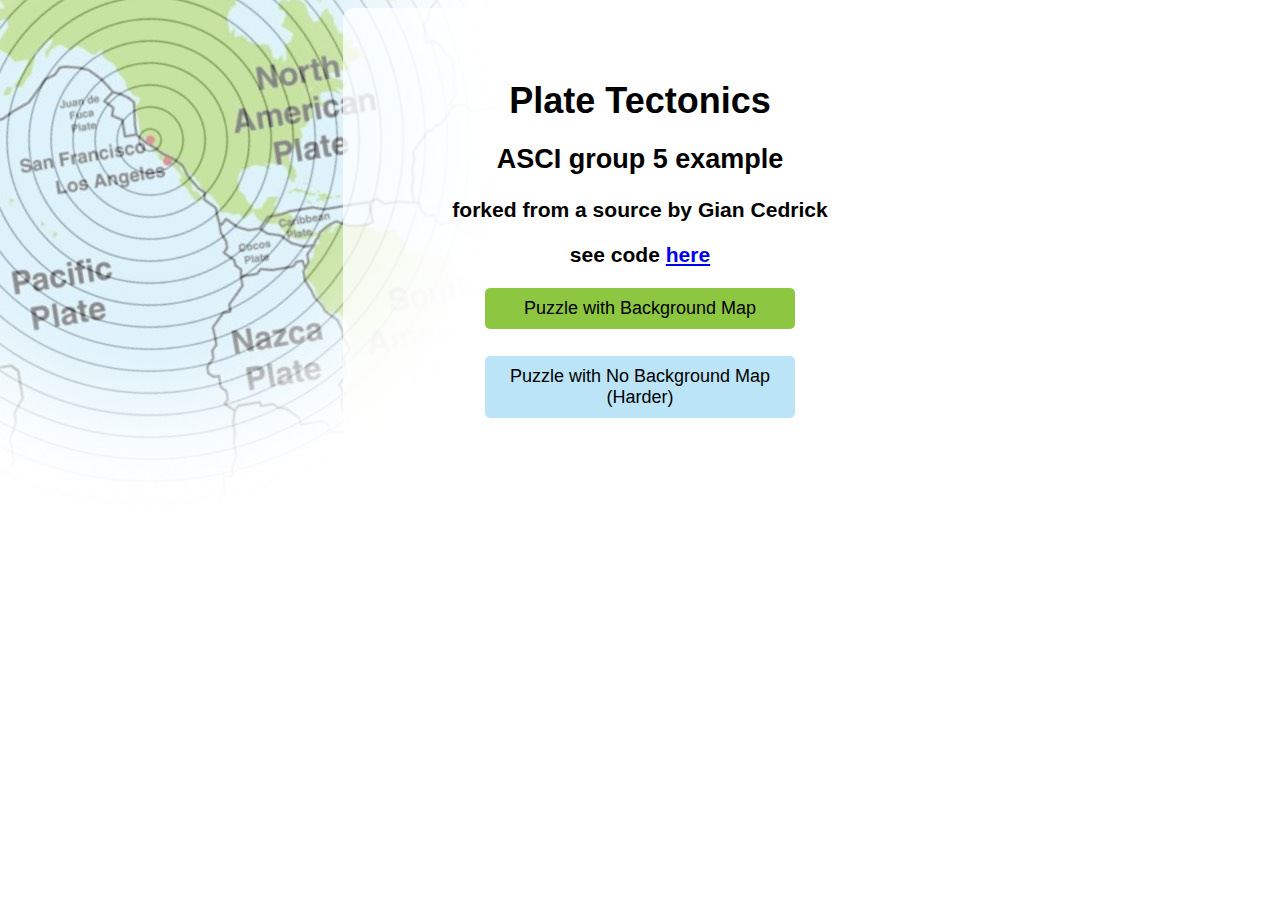
<file: index.html>
<!DOCTYPE html>
<html>
<head>
    <meta charset="UTF-8">
    <title>Tectonics Puzzles</title>
	<link rel="stylesheet" href="./screen.css">
</head>
<body>

	<div id="main" class="transparentBackgroundColor">
		<h1>Plate Tectonics</h1>

		<h2>ASCI group 5 example</h2>

		<h3>forked from a source by Gian Cedrick</h3>
		<h3>see code  <a href="https://github.com/gOps132/tectonics">here</a></h3>

		<a class="button button-map" href="map.html">Puzzle with Background Map</a>
		<a class="button button-nomap" href="map.html?hidemap=true">Puzzle with No Background Map (Harder)</a>
	</div>

</body>
</html>
</file>
<file: screen.css>
body {
    text-align: center;
    font-family: Arial, Helvetica, sans-serif;
    font-size: 18px;
    color: black;
    background-color: white;
    background-image: url("banner.jpg");
    background-repeat: no-repeat;
    background-origin: top-left;
}

#main {
    padding: .2em;
    margin: 1em;
    font-size: 2em;
    border-radius: 10px 10px 10px 10px;
    -moz-border-radius: 10px 10px 10px 10px;
    -webkit-border-radius: 10px 10px 10px 10px;
    border: 0px none #000000;
}

#main h1 {
    margin: 0px;
    margin-bottom: .5em;
    margin-top: .5em;
}

.transparentBackgroundColor {
    background: #ffffff;
    background:rgba(255,255,255,0.75);
}

.button {
    display: block;
    width: 15em;
    margin:0 auto;
    margin-bottom: 1.5em;
    padding: 10px 20px;
}

.button-map {
    background-color: #8DC742;
    border-radius: 5px 5px 5px 5px;
    -moz-border-radius: 5px 5px 5px 5px;
    -webkit-border-radius: 5px 5px 5px 5px;
    border: 0px none #000000;
    color: black;
    
    text-decoration: none;
}
.button-map:hover {
    background-color: #C7E3A1;
    color: black;
    text-decoration: underline;
}
.button-map:active {
    background-color: #C7E3A1;
    color: black;
    text-decoration: none;
}

.button-nomap {
    background-color: #BBE4F6;
    border-radius: 5px 5px 5px 5px;
    -moz-border-radius: 5px 5px 5px 5px;
    -webkit-border-radius: 5px 5px 5px 5px;
    border: 0px none #000000;
    color: black;
    text-decoration: none;
}
.button-nomap:hover {
    background-color: #DEF2FB;
    color: black;
    text-decoration: underline;
}
.button-nomap:active {
    background-color: #DEF2FB;
    color: black;
    text-decoration: none;
}

/* Styles which only apply on larger, perhaps desktop displays. */
@media only screen and (min-width : 1100px) { 
        #main {
            font-size: 1em;
            padding: 4em;
            width: 25em;
            margin:0 auto;
        }

        #main h1 {
            margin-top: 0em;
        }

        .button {
            display: block;
            width: 15em;
            margin:0 auto;
            margin-bottom: 1.5em;
            padding: 10px 20px;
        }
}
</file>
